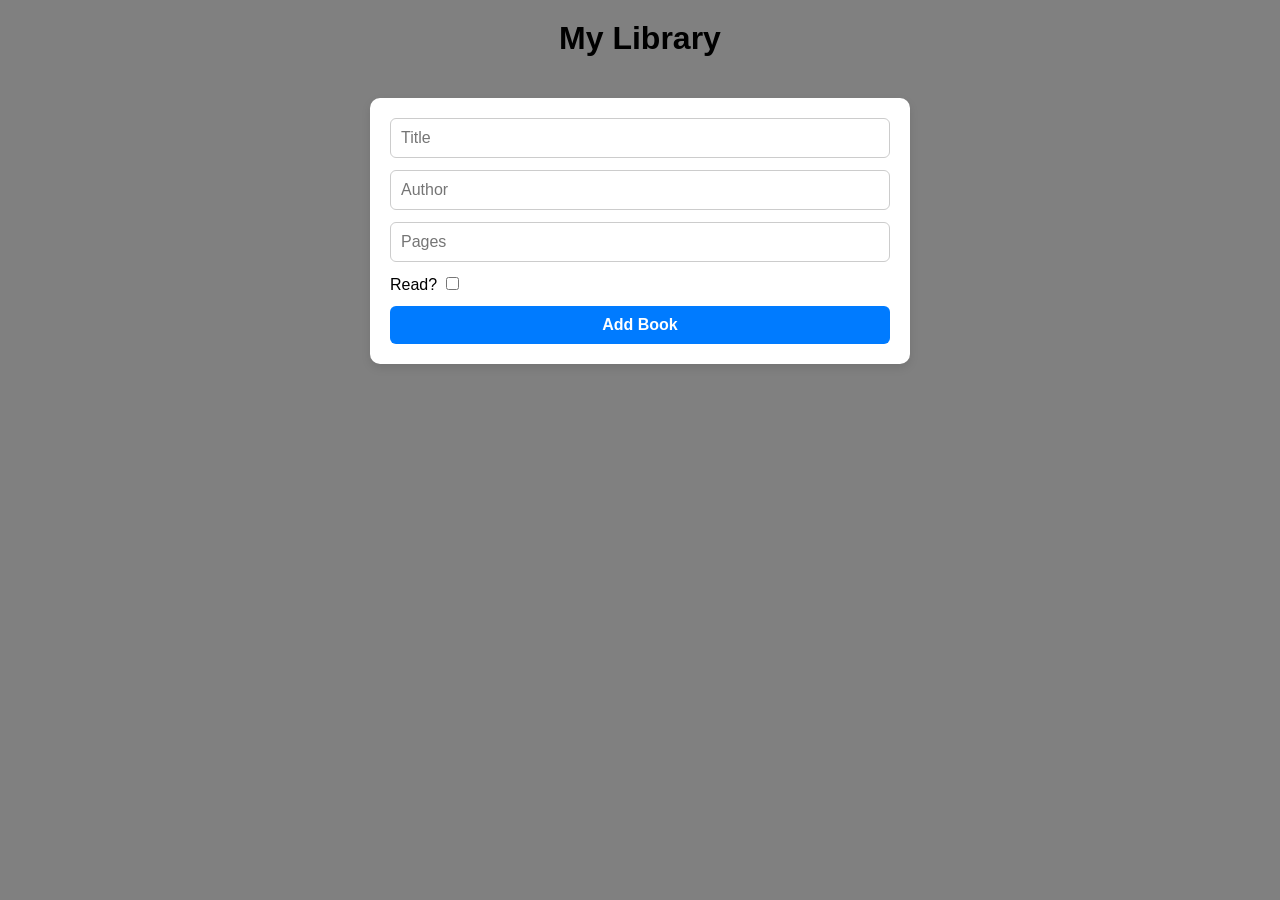
<file: index.html>
<!DOCTYPE html>
<html lang="en">
<head>
    <meta charset="UTF-8">
    <meta name="viewport" content="width=device-width, initial-scale=1.0">
    <link rel="stylesheet" href="style.css">
    <title>Document</title>
</head>

<body>
    <script src="library.js" defer></script>
    <h1>My Library</h1>
            <form id="book-form">
                <input id="title" placeholder="Title" required>
                <input id="author" placeholder="Author" required>
                <input id="pages" placeholder="Pages" type="number" required>
            <label>
                Read?
                <input id="read" type="checkbox">
            </label>

            <button type="submit">Add Book</button>
            </form>

            <div id="library"></div>

    </script>

    
</body>
</html>
</file>
<file: style.css>
#library{
    display:grid;
    grid-template-columns: repeat(auto-fit, minmax(200px, 1fr));
    gap: 20px;
    padding: 20px;
}

.book-card{
    background: rgb(127, 157, 247);
    padding: 16px;
    border-radius: 8px;
    box-shadow: 0 4px 8px rgba(0, 0, 0, 0.1);

    display: flex;
    flex-direction: column;
    gap: 8px;
}

.book-card button{
    padding: 8px;
    border: none;
    border-radius: 4px;
    cursor: pointer;
    font-weight: bold;
}
.book-card button:last-child{
    background-color: #ff4d4d;
    color: black;
}
.book-card button:last-child:hover{
    background-color: #007BFF;
    color: black;
}
.book-card button:first-of-type {
  background-color: #4caf50;
  color: black
}

.book-card button:first-of-type:hover {
  background-color: #388e3c;
}
.book-card {
  transition: transform 0.2s ease;
}

.book-card:hover {
  transform: translateY(-5px);
}
body {
  font-family: Arial, sans-serif;
  background-color: grey;
  margin: 0;

  display: flex;
flex-direction: column;
  align-items: center;
}

h3{
    margin: 0;
}

p{
    margin: 0;
}
#book-form {
  background: white;
  padding: 20px;
  margin: 20px;

  border-radius: 10px;
  box-shadow: 0 4px 10px rgba(0,0,0,0.1);

  display: flex;
  flex-direction: column;
  gap: 12px;

  width: 100%;
  max-width: 500px;
}
#book-form input {
  padding: 10px;
  font-size: 16px;
  border-radius: 6px;
  border: 1px solid #ccc;
}
#book-form button {
  padding: 10px;
  font-size: 16px;
  font-weight: bold;

  border: none;
  border-radius: 6px;

  background-color: #007BFF;
  color: white;
  cursor: pointer;
}

#book-form button:hover {
  background-color: #0056b3;
}
#library {
  width: 100%;
  max-width: 900px;
}
h1 {
  margin-top: 20px;
}
</file>
